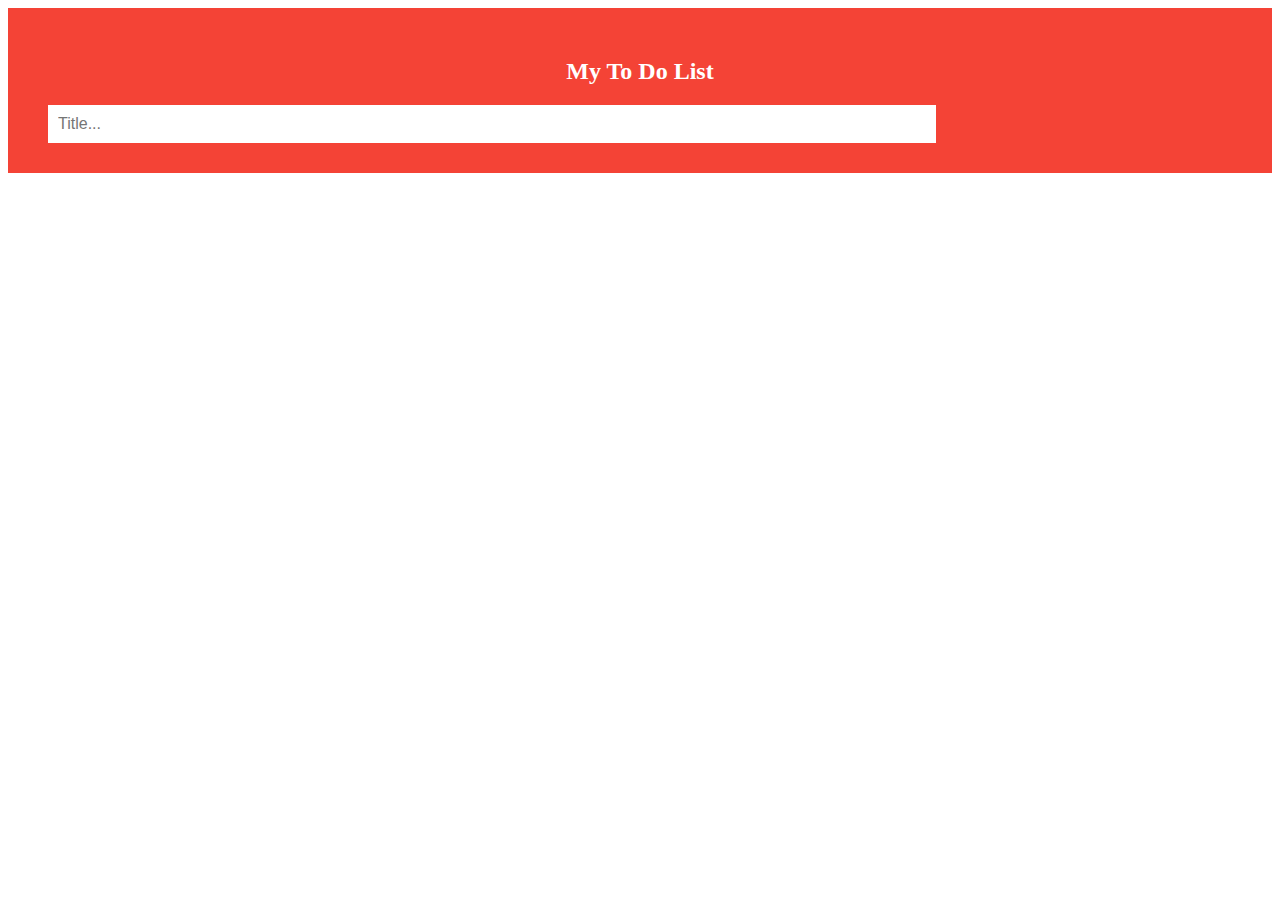
<file: to-do/index.html>
<!DOCTYPE html>
<html lang="en">
<head>
    <meta charset="UTF-8">
    <title>Title</title>
    <link rel="stylesheet" href="assets/style.css">
</head>
<body>
<div id="myDIV" class="header">
    <h2>My To Do List</h2>
    <input type="text" id="myInput" placeholder="Title...">
</div>

<ul id="myUL">

</ul>
<script src="assets/main.js"></script>
</body>
</html>
</file>
<file: to-do/assets/style.css>
/* Include the padding and border in an element's total width and height */
* {
    box-sizing: border-box;
}

/* Remove margins and padding from the list */
ul {
    margin: 0;
    padding: 0;
}

/* Style the list items */
ul li {
    cursor: pointer;
    position: relative;
    padding: 12px 8px 12px 40px;
    background: #eee;
    font-size: 18px;
    transition: 0.2s;

    /* make the list items unselectable */
    -webkit-user-select: none;
    -moz-user-select: none;
    -ms-user-select: none;
    user-select: none;
    display: flex;
    justify-content: space-between;
}

/* Set all odd list items to a different color (zebra-stripes) */
ul li:nth-child(odd) {
    background: #f9f9f9;
}

/* Darker background-color on hover */
ul li:hover {
    background: #ddd;
}

/* When clicked on, add a background color and strike out text */
ul li.checked {
    background: #888;
    color: #fff;
    text-decoration: line-through;
}

/* Add a "checked" mark when clicked on */
ul li.checked::before {
    content: '';
    position: absolute;
    border-color: #fff;
    border-style: solid;
    border-width: 0 2px 2px 0;
    top: 10px;
    left: 16px;
    transform: rotate(45deg);
    height: 15px;
    width: 7px;
}

/* Style the close button */
.close {
    position: absolute;
    right: 0;
    top: 0;
    padding: 12px 16px 12px 16px;
}

.close:hover {
    background-color: #f44336;
    color: white;
}

/* Style the header */
.header {
    background-color: #f44336;
    padding: 30px 40px;
    color: white;
    text-align: center;
}

/* Clear floats after the header */
.header:after {
    content: "";
    display: table;
    clear: both;
}

/* Style the input */
input {
    margin: 0;
    border: none;
    border-radius: 0;
    width: 75%;
    padding: 10px;
    float: left;
    font-size: 16px;
}

/* Style the "Add" button */
.addBtn {
    padding: 10px;
    width: 25%;
    background: #d9d9d9;
    color: #555;
    float: left;
    text-align: center;
    font-size: 16px;
    cursor: pointer;
    transition: 0.3s;
    border-radius: 0;
}

.addBtn:hover {
    background-color: #bbb;


}

.crude{
    display: flex;
}
</file>
